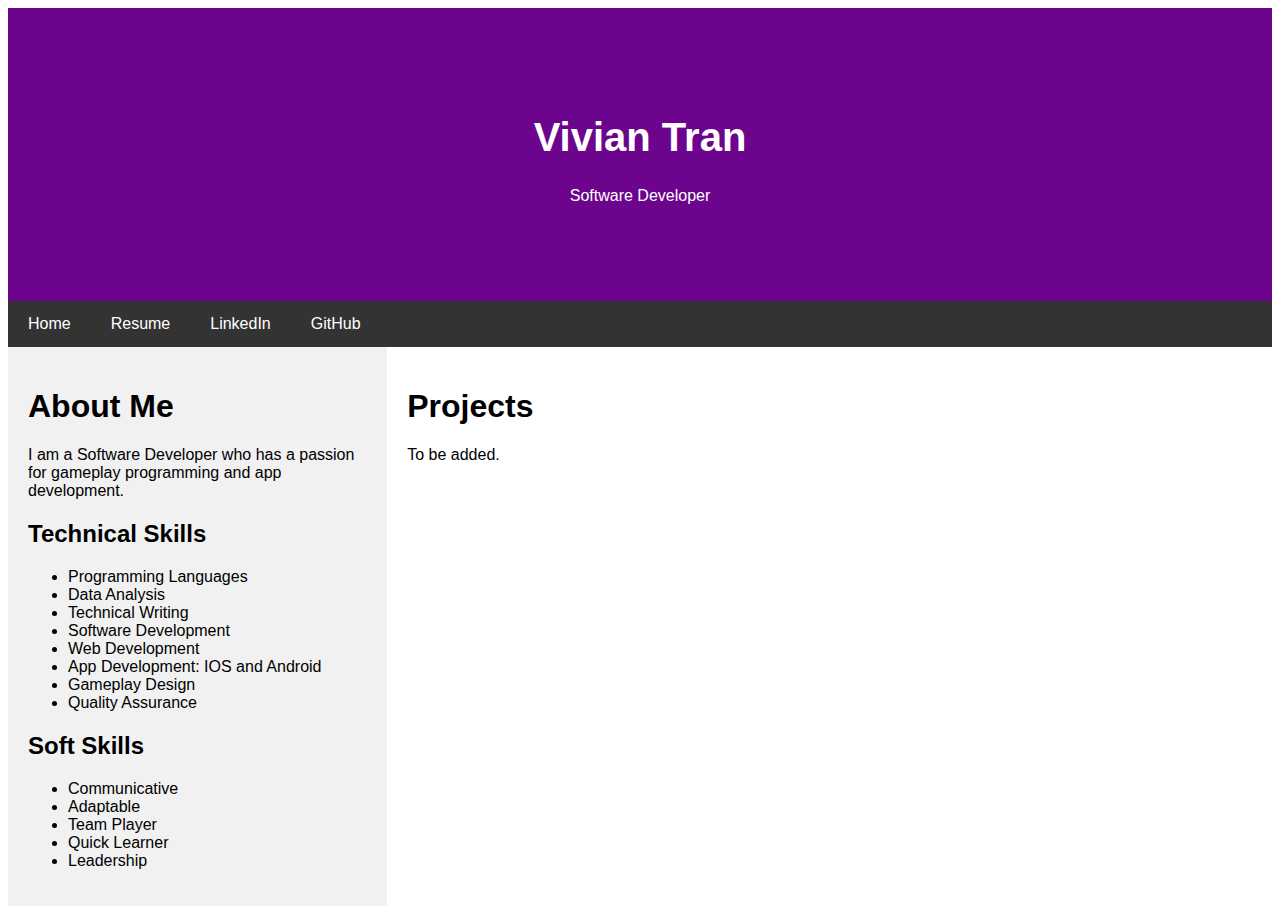
<file: index.html>
<!DOCTYPE html>
<html>
  <head>
    <title>Vivian Tran</title>
  <meta charset ="UTF-8">
  <meta name = "viewport" content="width=device-width, initial-scale=1">
  <link rel="stylesheet" type="text/css" href="styles.css" />
  <style>
    body
    {
      font-family:'Lucida Sans', 'Lucida Sans Regular', 'Lucida Grande', 'Lucida Sans Unicode', Geneva, Verdana, sans-serif;
    }
  </style>
  </head>

  <body>
    <div class= "header">
      <h1>Vivian Tran</h1>
      <p>Software Developer</p>
    </div>

    
    <div class="navbar">
      <a href="/index.html">Home</a>
      <a href="/resume.html">Resume</a>
      <a href="https://www.linkedin.com/in/vivian-tran-42b38321a/">LinkedIn</a>
      <a href="https://github.com/vtran253" >GitHub</a>
    </div>

    <div class="row">
      <div class="side">
        <h1>About Me</h1>
          <p>I am a Software Developer who has a passion for gameplay programming and app development.</p>
        <h2>Technical Skills</h2>
          <ul>
            <li>Programming Languages</li>
            <li>Data Analysis</li>
            <li>Technical Writing</li>
            <li>Software Development</li>
              <u1>
                <li>Web Development</li>
                <li>App Development: IOS and Android</li>
              </u1>
            <li>Gameplay Design</li>
            <li>Quality Assurance</li>
          </ul>
        <h2>Soft Skills</h2>
        <ul>
          <li>Communicative</li>
          <li>Adaptable</li>
          <li>Team Player</li>
          <li>Quick Learner</li>
          <li>Leadership</li>
        </ul>
      </div>
      <div class="main">
        <h1>Projects</h1>
        <p>To be added.</p>
      </div>
    </div>

  </body>
</html>
</file>
<file: styles.css>
.header {
  padding: 80px; /* some padding */
  text-align: center; /* center the text */
  background: #6d048d; /* purple background */
  color: white; /* white text color */
}

/* Increase the font size of the <h1> element */
.header h1 {
  font-size: 40px;
}

.navbar {
  overflow: hidden; /* Hide overflow */
  background-color: #333; /* Dark background color */
}

/* Style the navigation bar links */
.navbar a {
  float: left; /* Make sure that the links stay side-by-side */
  display: block; /* Change the display to block, for responsive reasons (see below) */
  color: white; /* White text color */
  text-align: center; /* Center the text */
  padding: 14px 20px; /* Add some padding */
  text-decoration: none; /* Remove underline */
}

/* Change color on hover/mouse-over */
.navbar a:hover {
  background-color: #ddd; /* Grey background color */
  color: black; /* Black text color */
}

/* Ensure proper sizing */
* {
  box-sizing: border-box;
}

/* Column container */
.row { 
  display: flex;
  flex-wrap: wrap;
}

/* Create two unequal columns that sits next to each other */
/* Sidebar/left column */
.side {
  flex: 30%; /* Set the width of the sidebar */
  background-color: #f1f1f1; /* Grey background color */
  padding: 20px; /* Some padding */
}

/* Main column */
.main { 
  flex: 70%; /* Set the width of the main content */
  background-color: white; /* White background color */
  padding: 20px; /* Some padding */
}
</file>
